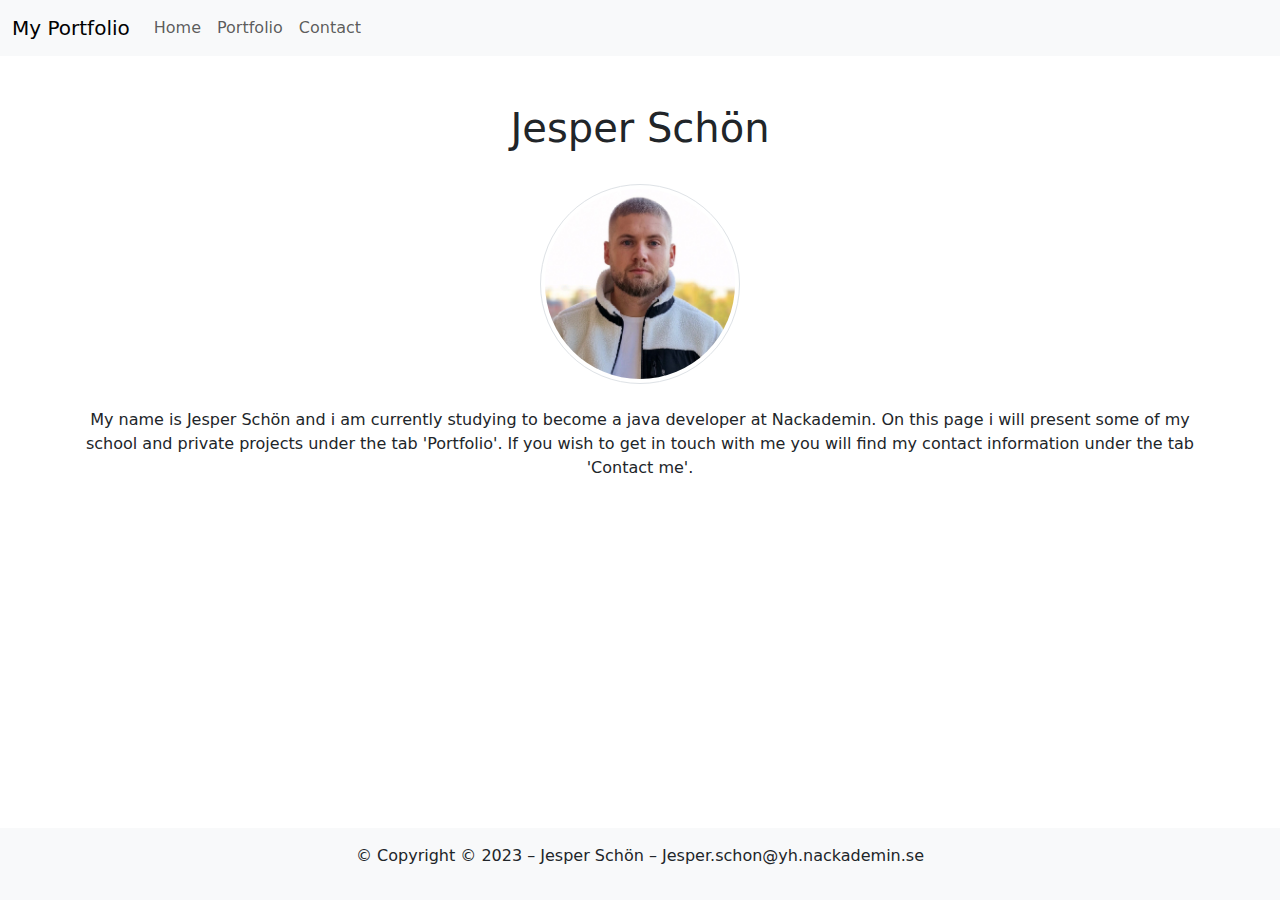
<file: index.html>
<!DOCTYPE html>
<html lang="en">
<head>
  <meta charset="UTF-8">
  <meta name="viewport" content="width=device-width, initial-scale=1.0">
  <title>Portfolio</title>
  <link href="https://cdn.jsdelivr.net/npm/bootstrap@5.1.3/dist/css/bootstrap.min.css" rel="stylesheet">
  <script src="https://cdn.jsdelivr.net/npm/@popperjs/core@2.9.3/dist/umd/popper.min.js"></script>
  <script src="https://cdn.jsdelivr.net/npm/bootstrap@5.1.3/dist/js/bootstrap.min.js"></script>
  <link rel="stylesheet" href="styles.css">
</head>
<body>
  <nav class="navbar navbar-expand-lg navbar-light bg-light">
    <div class="container-fluid">
      <a class="navbar-brand" href="#">My Portfolio</a>
      <button class="navbar-toggler" type="button" data-bs-toggle="collapse" data-bs-target="#navbarNav" aria-controls="navbarNav" aria-expanded="false" aria-label="Toggle navigation">
        <span class="navbar-toggler-icon"></span>
      </button>
      <div class="collapse navbar-collapse" id="navbarNav">
        <ul class="navbar-nav">
          <li class="nav-item">
            <a class="nav-link" href="index.html">Home</a>
          </li>
          <li class="nav-item">
            <a class="nav-link" href="portfolio.html">Portfolio</a>
          </li>
          <li class="nav-item">
            <a class="nav-link" href="contact.html">Contact</a>
          </li>
        </ul>
      </div>
    </div>
  </nav>

  <main class="main-content with-footer">
  <div class="container">
    <h1 class="text-center mt-5">Jesper Schön</h1>
    <div class="text-center">
      <img src="images/user-1.jpg" alt="My Pic" class="img-thumbnail rounded-circle mt-4" style="width: 200px; height: 200px;">
      <p class="mt-4">My name is Jesper Schön and i am currently studying to become a java developer at Nackademin. On this page i will present some of my school and private projects under the tab 'Portfolio'. If you wish to get in touch with me you will find my contact information under the tab 'Contact me'. </p>
    </div>
  </div>
</main>
  
  



  <footer class="text-center bg-light py-3">
    <p>&copy; Copyright &copy; 2023 – Jesper Schön – Jesper.schon@yh.nackademin.se</p>
  </footer>
  
</body>
</html>
</file>
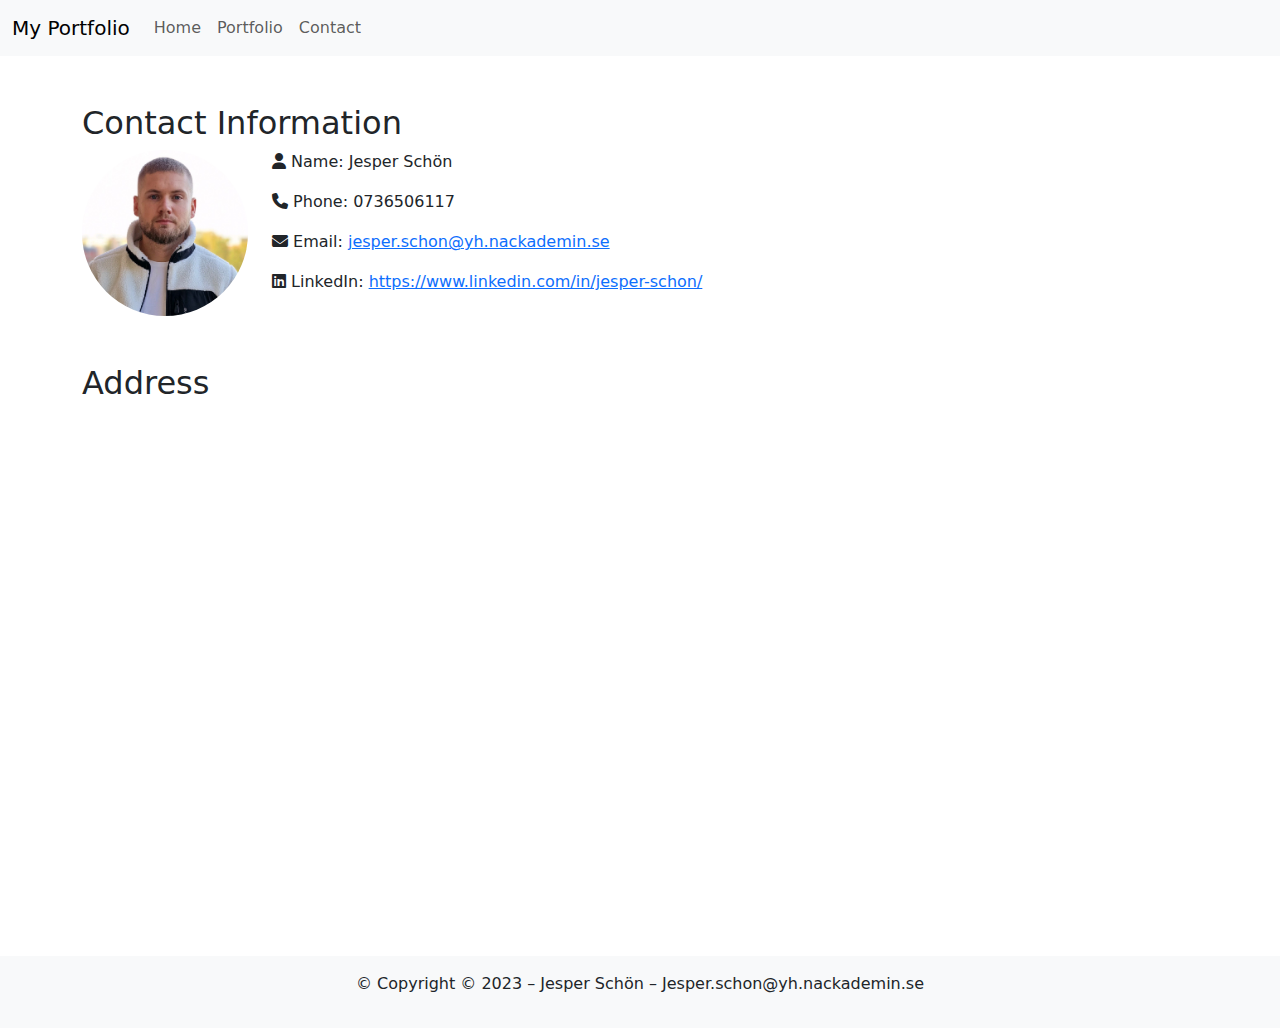
<file: contact.html>
<!DOCTYPE html>
<html lang="en">
<head>
  <meta charset="UTF-8">
  <meta name="viewport" content="width=device-width, initial-scale=1.0">
  <title>Portfolio</title>
  <link href="https://cdn.jsdelivr.net/npm/bootstrap@5.1.3/dist/css/bootstrap.min.css" rel="stylesheet">
  <script src="https://cdn.jsdelivr.net/npm/@popperjs/core@2.9.3/dist/umd/popper.min.js"></script>
  <script src="https://cdn.jsdelivr.net/npm/bootstrap@5.1.3/dist/js/bootstrap.min.js"></script>
  <link rel="stylesheet" href="styles.css">
  <link rel="stylesheet" href="https://cdnjs.cloudflare.com/ajax/libs/font-awesome/6.1.0/css/all.min.css">

</head>
<body>
  <nav class="navbar navbar-expand-lg navbar-light bg-light">
    <div class="container-fluid">
      <a class="navbar-brand" href="#">My Portfolio</a>
      <button class="navbar-toggler" type="button" data-bs-toggle="collapse" data-bs-target="#navbarNav" aria-controls="navbarNav" aria-expanded="false" aria-label="Toggle navigation">
        <span class="navbar-toggler-icon"></span>
      </button>
      <div class="collapse navbar-collapse" id="navbarNav">
        <ul class="navbar-nav">
          <li class="nav-item">
            <a class="nav-link" href="index.html">Home</a>
          </li>
          <li class="nav-item">
            <a class="nav-link" href="portfolio.html">Portfolio</a>
          </li>
          <li class="nav-item">
            <a class="nav-link" href="contact.html">Contact</a>
          </li>
        </ul>
      </div>
    </div>
  </nav>

  <main class="main-content with-footer">
    <div class="container my-5">
        <h2>Contact Information</h2>
    <div class="row">
      <div class="col-md-2">
        <img src="images/user-1.jpg" alt="Profile" class="img-fluid">
      </div>
      <div class="col-md-10">
        <p><i class="fas fa-user"></i> Name: Jesper Schön</p>
        <p><i class="fas fa-phone"></i> Phone: 0736506117</p>
        <p><i class="fas fa-envelope"></i> Email: <a href="mailto:your_email">jesper.schon@yh.nackademin.se</a></p>
        <p><i class="fab fa-linkedin"></i> LinkedIn: <a href="https://www.linkedin.com/in/jesper-schon/" target="_blank">https://www.linkedin.com/in/jesper-schon/</a></p>
      </div>
        </div>
  
        <h2 class="my-5">Address</h2>
        <div class="row">
          <div class="col-12">
            <iframe src="https://www.google.com/maps/embed?pb=!1m18!1m12!1m3!1d2029.8952480376452!2d17.836764777350478!3d59.41814230390831!2m3!1f0!2f0!3f0!3m2!1i1024!2i768!4f13.1!3m3!1m2!1s0x465f9fee55b8947d%3A0xf093afcea655319d!2sEngelbrektsv%C3%A4gen%2041A%2C%20177%2051%20J%C3%A4rf%C3%A4lla!5e0!3m2!1ssv!2sse!4v1679069298356!5m2!1ssv!2sse" width="600" height="450" style="border:0;" allowfullscreen="" loading="lazy" referrerpolicy="no-referrer-when-downgrade"></iframe>
          </div>
        </div>
      </div>
  </main>





  <footer class="text-center bg-light py-3">
    <p>&copy; Copyright &copy; 2023 – Jesper Schön – Jesper.schon@yh.nackademin.se</p>
  </footer>
</body>
</html>
</file>
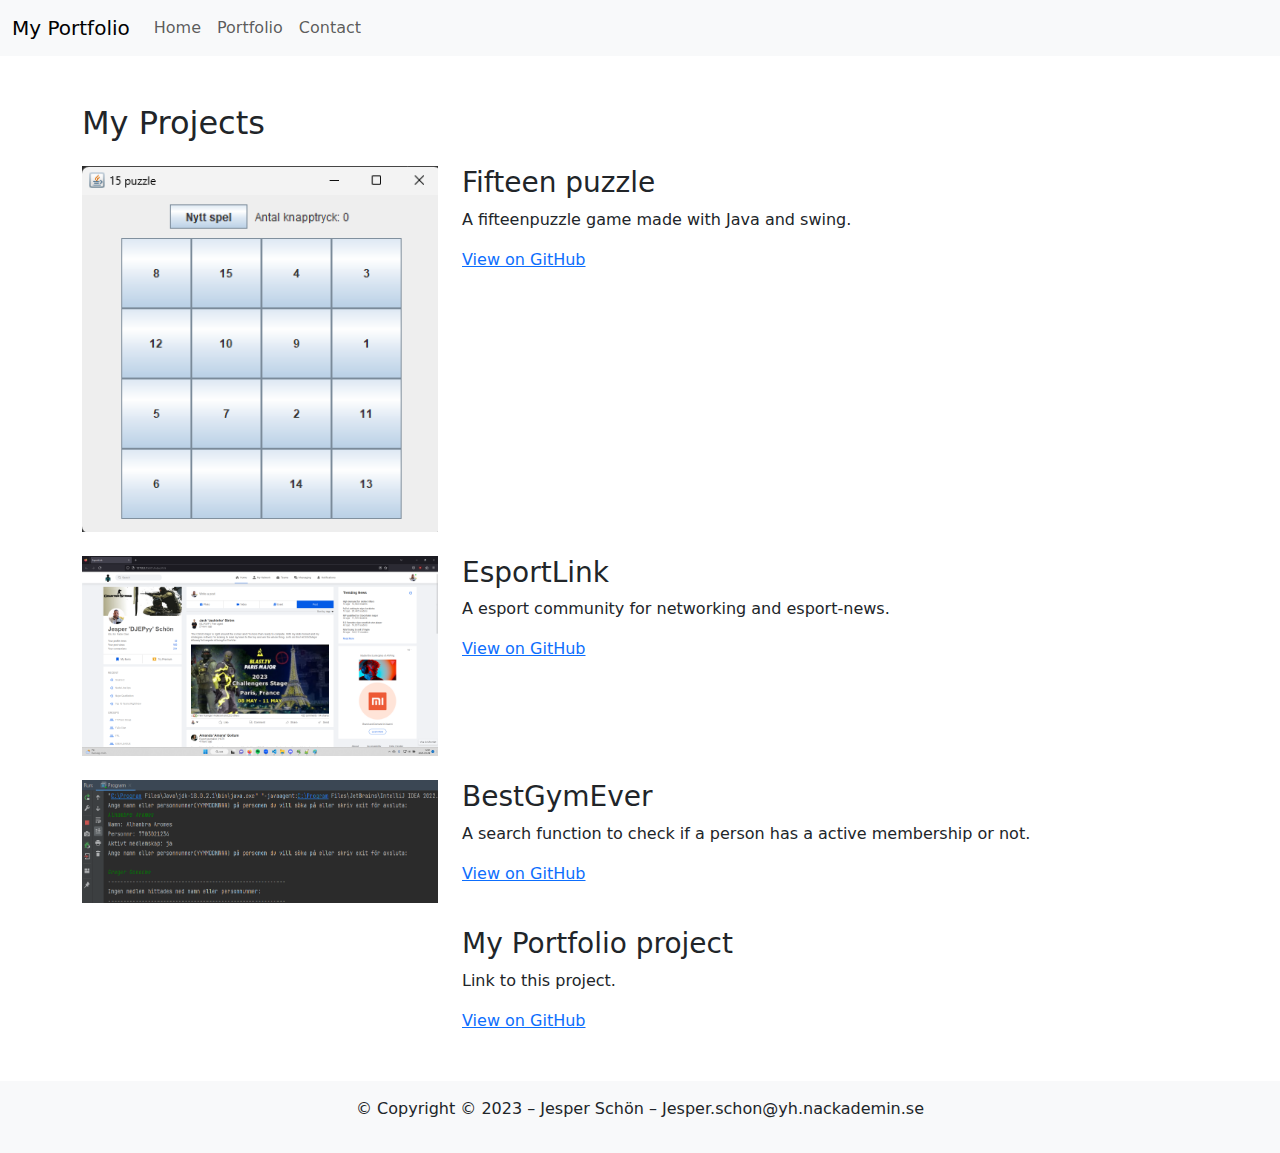
<file: portfolio.html>
<!DOCTYPE html>
<html lang="en">
<head>
  <meta charset="UTF-8">
  <meta name="viewport" content="width=device-width, initial-scale=1.0">
  <title>Portfolio</title>
  <link href="https://cdn.jsdelivr.net/npm/bootstrap@5.1.3/dist/css/bootstrap.min.css" rel="stylesheet">
  <script src="https://cdn.jsdelivr.net/npm/@popperjs/core@2.9.3/dist/umd/popper.min.js"></script>
  <script src="https://cdn.jsdelivr.net/npm/bootstrap@5.1.3/dist/js/bootstrap.min.js"></script>
  <link rel="stylesheet" href="styles.css">
</head>
<body>
  <nav class="navbar navbar-expand-lg navbar-light bg-light">
    <div class="container-fluid">
      <a class="navbar-brand" href="#">My Portfolio</a>
      <button class="navbar-toggler" type="button" data-bs-toggle="collapse" data-bs-target="#navbarNav" aria-controls="navbarNav" aria-expanded="false" aria-label="Toggle navigation">
        <span class="navbar-toggler-icon"></span>
      </button>
      <div class="collapse navbar-collapse" id="navbarNav">
        <ul class="navbar-nav">
          <li class="nav-item">
            <a class="nav-link" href="index.html">Home</a>
          </li>
          <li class="nav-item">
            <a class="nav-link" href="portfolio.html">Portfolio</a>
          </li>
          <li class="nav-item">
            <a class="nav-link" href="contact.html">Contact</a>
          </li>
        </ul>
      </div>
    </div>
  </nav>

  <main class="main-content">

  <div class="container my-5">
    <h2>My Projects</h2>

    <div class="row my-4">
      <div class="col-md-4">
        <img src="images/15puzle.png" alt="Project 1 Screenshot" class="img-fluid">
      </div>
      <div class="col-md-8">
        <h3>Fifteen puzzle</h3>
        <p>A fifteenpuzzle game made with Java and swing.</p>
        <a href="https://github.com/JesperSchon/15puzzle" target="_blank">View on GitHub</a>
      </div>
    </div>

    <div class="row my-4">
      <div class="col-md-4">
        <img src="images/WebSite.png" alt="Project 2 Screenshot" class="img-fluid">
      </div>
      <div class="col-md-8">
        <h3>EsportLink</h3>
        <p>A esport community for networking and esport-news.</p>
        <a href="https://github.com/JesperSchon/EsportLink" target="_blank">View on GitHub</a>
      </div>
    </div>

    <div class="row my-4">
      <div class="col-md-4">
        <img src="images/GymFinder.png" alt="Project 3 Screenshot" class="img-fluid">
      </div>
      <div class="col-md-8">
        <h3>BestGymEver</h3>
        <p>A search function to check if a person has a active membership or not.</p>
        <a href="https://github.com/JesperSchon/BestGymEver" target="_blank">View on GitHub</a>
      </div>
    </div>

    <div class="row my-4">
        <div class="col-md-4">
          
        </div>
        <div class="col-md-8">
          <h3>My Portfolio project</h3>
          <p>Link to this project.</p>
          <a href="https://github.com/JesperSchon/MyPortfolio" target="_blank">View on GitHub</a>
        </div>
      </div>

  </div>
</main>


  <footer class="text-center bg-light py-3">
    <p>&copy; Copyright &copy; 2023 – Jesper Schön – Jesper.schon@yh.nackademin.se</p>
  </footer>
</body>
</html>
</file>
<file: styles.css>
.profile-img {
    max-width: 200px;
    height: auto;
    margin-bottom: 20px;
  }
  
  

html, body {
    height: 100%;
    margin: 0;
  }
  
  /* Global styles */
html {
    height: 100%;
  }
  
  body {
    min-height: 100%;
    margin: 0;
    display: flex;
    flex-direction: column;
  }
  
  /* Main content */
  .main-content {
    flex: 1;
  }
  
  /* Footer */
  footer {
    text-align: center;
    padding: 20px 0;
  }
  
  
  /* Portfolio Page */
  .projects-container {
    display: flex;
    flex-wrap: wrap;
    gap: 20px;
  }
  
  .project {
    display: flex;
    flex-direction: column;
    align-items: center;
    width: 100%;
    max-width: 500px;
    padding: 20px;
    border: 1px solid #f1f1f1;
    box-shadow: 0 2px 4px rgba(0, 0, 0, 0.1);
    border-radius: 5px;
  }

  .col-md-2 img{
    border-radius: 50%;
  }
</file>
